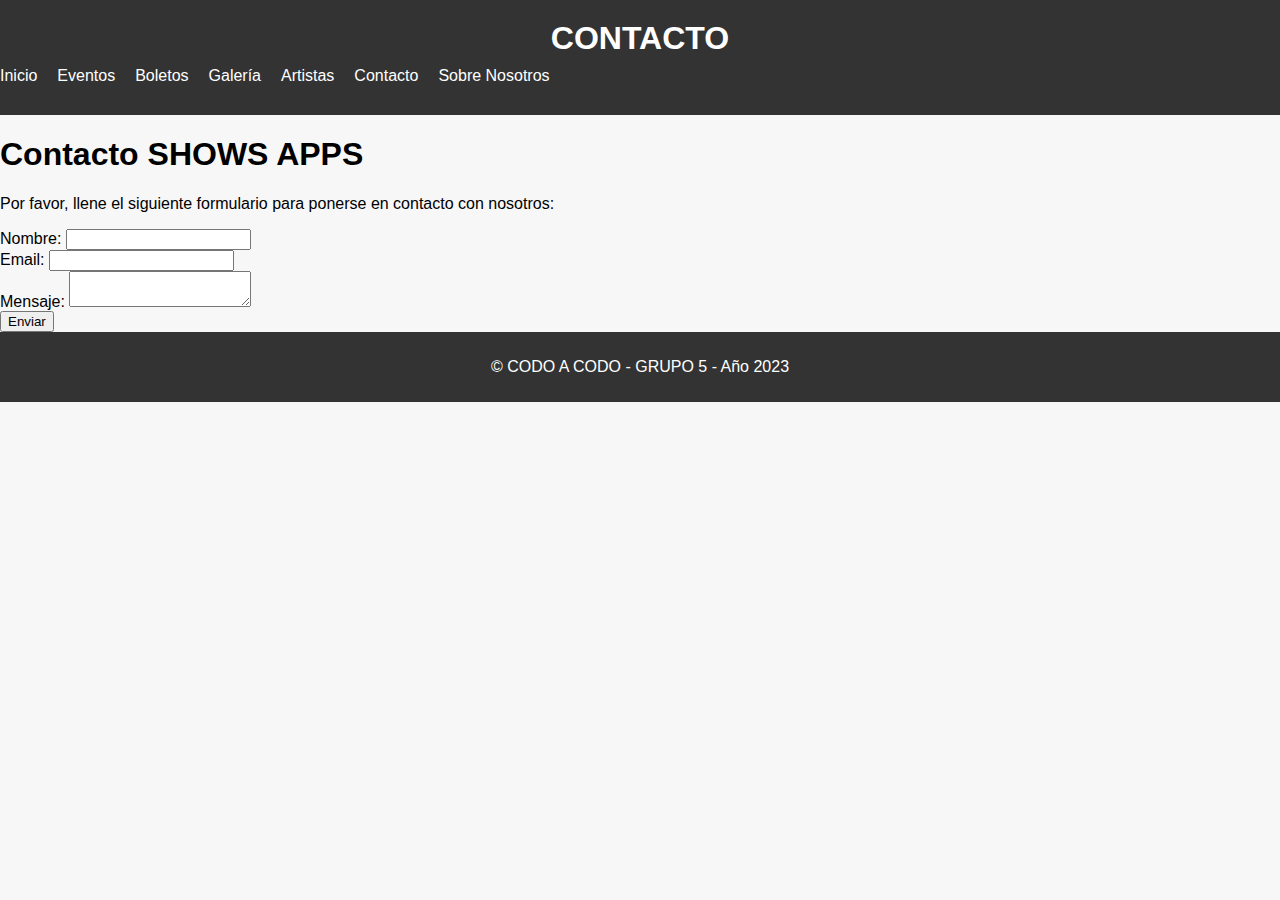
<file: prueba para Codo a codo/contacto.html>
<!DOCTYPE html>
<html lang="en">
<head>
    <meta charset="UTF-8">
    <meta name="viewport" content="width=device-width, initial-scale=1.0">
    <title>datos contacto</title>
    <link rel="stylesheet" href="styles.css">
</head>
<body>
    <header>
        <h1>CONTACTO</h1>
        <nav>
            <ul class="menu">
                <li><a href="#" target="_blank">Inicio</a></li>
                <li><a href="#" target="_blank">Eventos</a>
                    <ul class="submenu">
                        <li><a href="#">Conciertos Zona Norte</a></li>
                        <li><a href="#">Conciertos Zona Sur</a></li>
                        <li><a href="#">Conciertos en el Interior </a></li>
                        
                    </ul>
                </li>
                <li><a href="#">Boletos</a></li>
                <li><a href="galeria.html" target="_blank">Galería</a></li>
                <li><a href="#">Artistas</a></li>
                <li><a href="contacto.html" target="_blank">Contacto</a></li>
                <li><a href="#">Sobre Nosotros</a></li>
            </ul>
        </nav>
    </header>

    <html>

    <h1>Contacto SHOWS APPS</h1>
    <p>Por favor, llene el siguiente formulario para ponerse en contacto con nosotros:</p>
    
    <form action="procesar_formulario.php" method="post">
        <label for="nombre">Nombre:</label>
        <input type="text" id="nombre" name="nombre" required><br>

        <label for="email">Email:</label>
        <input type="email" id="email" name="email" required><br>

        <label for="mensaje">Mensaje:</label>
        <textarea id="mensaje" name="mensaje" required></textarea><br>

        <input type="submit" value="Enviar">
    </form>






    <footer>
        <p>&copy; CODO A CODO - GRUPO 5 - Año 2023</p>
    </footer>
    </body>
</html>
</file>
<file: prueba para Codo a codo/styles.css>
body {
    font-family: Arial, sans-serif;
    margin: 0;
    padding: 0;
    background-color: #f7f7f7;
}

header {
    background-color: #333;
    color: #fff;
    text-align: center;
    padding: 20px 0;
}

header h1 {
    margin: 0;
    padding: 0;
}

main {
    display: flex;
    flex-wrap: wrap;
    justify-content: space-around;
    padding: 20px;
}

.evento {
    background-color: #fff;
    border: 1px solid #ddd;
    margin: 10px;
    padding: 20px;
    text-align: center;
    max-width: 300px;
    box-shadow: 0px 0px 10px rgba(0, 0, 0, 0.1);
}

.evento img {
    max-width: 100%;
}

.evento h2 {
    font-size: 20px;
    margin: 10px 0;
}

.evento p {
    font-size: 14px;
    margin: 5px 0;
}

.evento a {
    display: inline-block;
    background-color: #00f;
    color: #fff;
    text-decoration: none;
    padding: 10px 20px;
    margin-top: 10px;
    border-radius: 5px;
    transition: background-color 0.3s;
}

.evento a:hover {
    background-color: #005;
}

footer {
    background-color: #333;
    color: #fff;
    text-align: center;
    padding: 10px 0;
}
nav {
    background-color: #333;
    color: #fff;
    padding: 10px 0;
}

.menu {
    list-style: none;
    margin: 0;
    padding: 0;
    display: flex;
}

.menu li {
    margin-right: 20px;
    position: relative;
}

.menu a {
    text-decoration: none;
    color: #fff;
    transition: color 0.3s;
}

.menu a:hover {
    color: #00f;
}

/* Estilos del menú desplegable */
.submenu {
    display: none;
    position: absolute;
    top: 100%;
    left: 0;
    background-color: #333;
    padding: 10px;
    z-index: 1;
}

.menu li:hover .submenu {
    display: block;
}

.submenu li {
    margin: 0;
}

.submenu a {
    color: #fff;
    text-decoration: none;
}

.submenu a:hover {
    color: #00f;
}
</file>
